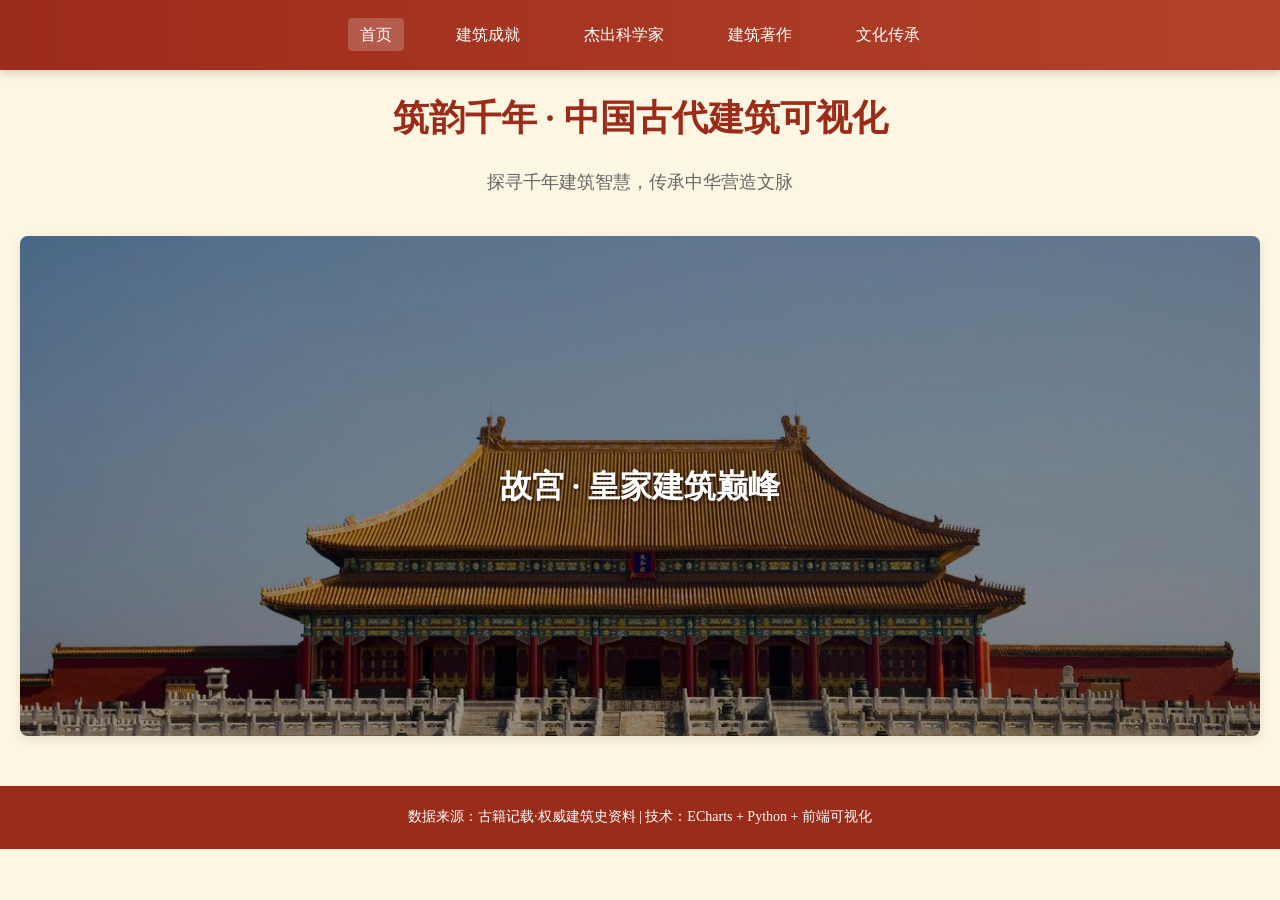
<file: index.html>
<!DOCTYPE html>
<html lang="zh-CN">
<head>
    <meta charset="UTF-8">
    <meta name="viewport" content="width=device-width, initial-scale=1.0">
    <title>中国古代建筑可视化 - 筑韵千年</title>
    <link rel="stylesheet" href="css/style.css">
</head>
<body>
    <!-- 导航栏 -->
    <div class="nav">
        <ul>
            <li><a href="index.html" class="active">首页</a></li>
            <li><a href="achievement.html">建筑成就</a></li>
            <li><a href="scientist.html">杰出科学家</a></li>
            <li><a href="works.html">建筑著作</a></li>
            <li><a href="culture.html">文化传承</a></li>
        </ul>
    </div>

    <!-- 主体容器 -->
    <div class="container">
        <h1 class="home-title">筑韵千年 · 中国古代建筑可视化</h1>
        <p class="home-desc">探寻千年建筑智慧，传承中华营造文脉</p>

        <!-- 原生轮播图（无外部依赖） -->
        <div class="carousel" id="carousel">
            <div class="carousel-item carousel1 active">故宫 · 皇家建筑巅峰</div>
            <div class="carousel-item carousel2">长城 · 华夏军事奇迹</div>
            <div class="carousel-item carousel3">苏州园林 · 江南写意山水</div>
        </div>
    </div>

    <!-- 页脚 -->
    <div class="footer">
        数据来源：古籍记载·权威建筑史资料 | 技术：ECharts + Python + 前端可视化
    </div>

    <!-- 原生轮播图JS逻辑（自动切换） -->
    <script>
        // 获取轮播容器和轮播项
        const carousel = document.getElementById('carousel');
        const items = carousel.querySelectorAll('.carousel-item');
        let index = 0;
        
        // 切换轮播项函数
        function showSlide() {
            items.forEach(item => item.classList.remove('active'));
            items[index].classList.add('active');
            index = (index + 1) % items.length; // 循环切换
        }
        
        // 每3秒自动切换
        setInterval(showSlide, 3000);
    </script>
</body>
</html>
</file>
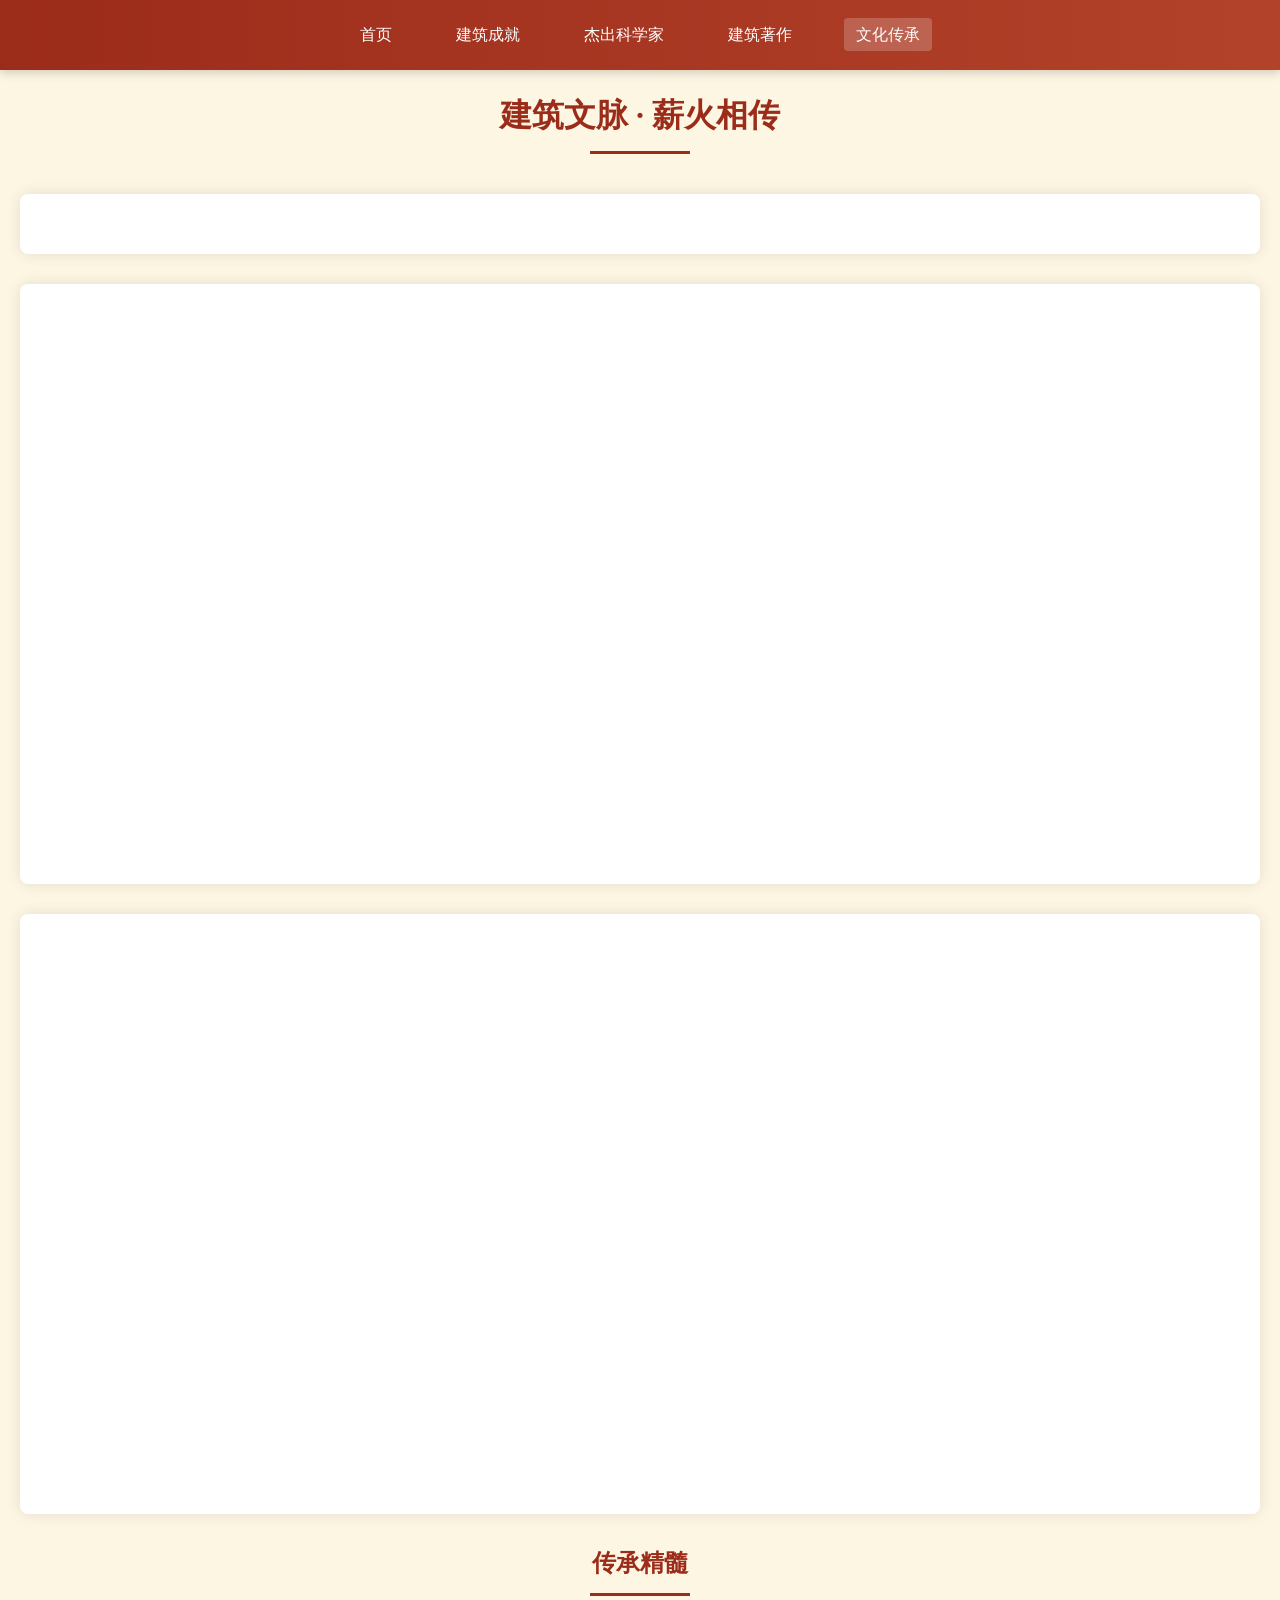
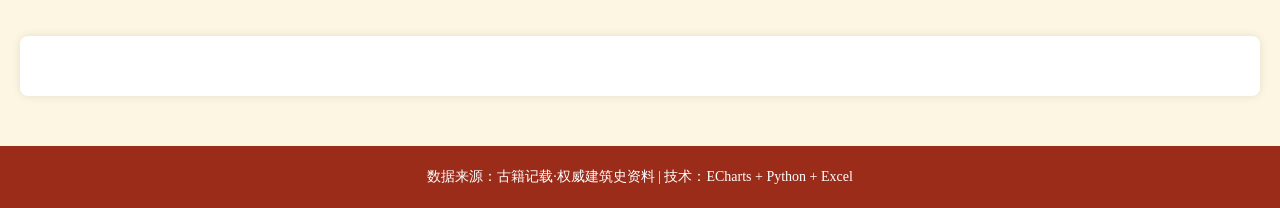
<file: culture.html>
<!DOCTYPE html>
<html lang="zh-CN">
<head>
    <meta charset="UTF-8">
    <meta name="viewport" content="width=device-width, initial-scale=1.0">
    <title>文化传承 - 筑韵千年</title>
    <link rel="stylesheet" href="css/style.css">
    <!-- 引入ECharts核心库 -->
    <script src="https://cdn.bootcdn.net/ajax/libs/echarts/5.4.3/echarts.min.js"></script>
    <!-- 引入词云扩展库 -->
    <script src="https://cdn.bootcdn.net/ajax/libs/echarts-wordcloud/2.1.0/echarts-wordcloud.min.js"></script>
</head>
<body>
    <!-- 导航栏 -->
    <div class="nav">
        <ul>
            <li><a href="index.html">首页</a></li>
            <li><a href="achievement.html">建筑成就</a></li>
            <li><a href="scientist.html">杰出科学家</a></li>
            <li><a href="works.html">建筑著作</a></li>
            <li><a href="culture.html" class="active">文化传承</a></li>
        </ul>
    </div>

    <!-- 主体容器 -->
    <div class="container">
        <h1 class="page-title">建筑文脉 · 薪火相传</h1>
        
        <!-- 地域饼图总容器 -->
        <div class="pie-charts-container" id="pieChartsContainer"></div>
        <!-- 词云图容器 -->
        <div class="chart-box" id="wordCloudChart"></div>
        <!-- 网络图容器 -->
        <div class="chart-box" id="networkChart"></div>
        
        <!-- 传承精髓标题 -->
        <h2 class="page-title" style="font-size: 24px;">传承精髓</h2>
        <!-- 传承结语容器 -->
        <div class="conclusion" id="cultureConclusion"></div>
    </div>

    <!-- 页脚 -->
    <div class="footer">
        数据来源：古籍记载·权威建筑史资料 | 技术：ECharts + Python + Excel
    </div>

    <!-- 引入文化传承页面专属JS -->
    <script src="js/culture.js"></script>
</body>
</html>
</file>
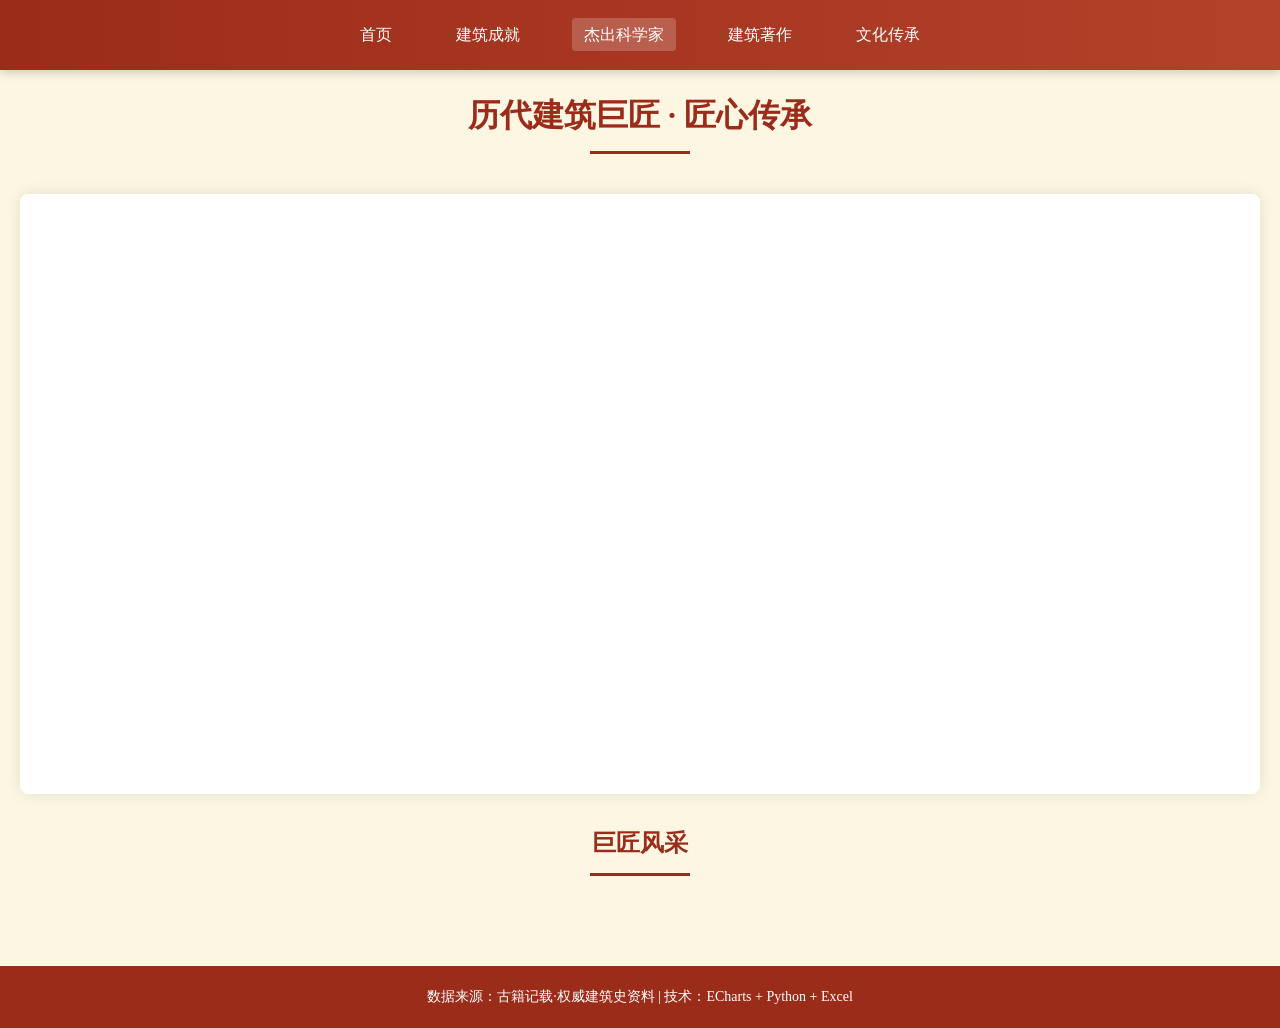
<file: scientist.html>
<!DOCTYPE html>
<html lang="zh-CN">
<head>
    <meta charset="UTF-8">
    <meta name="viewport" content="width=device-width, initial-scale=1.0">
    <title>杰出科学家 - 筑韵千年</title>
    <link rel="stylesheet" href="css/style.css">
    <!-- 引入ECharts可视化库 -->
    <script src="https://cdn.bootcdn.net/ajax/libs/echarts/5.4.3/echarts.min.js"></script>
</head>
<body>
    <!-- 导航栏 -->
    <div class="nav">
        <ul>
            <li><a href="index.html">首页</a></li>
            <li><a href="achievement.html">建筑成就</a></li>
            <li><a href="scientist.html" class="active">杰出科学家</a></li>
            <li><a href="works.html">建筑著作</a></li>
            <li><a href="culture.html">文化传承</a></li>
        </ul>
    </div>

    <!-- 主体容器 -->
    <div class="container">
        <h1 class="page-title">历代建筑巨匠 · 匠心传承</h1>
        
        <!-- 盒须图容器 -->
        <div class="chart-box" id="timelineChart"></div>
        
        <!-- 巨匠风采标题 -->
        <h2 class="page-title" style="font-size: 24px;">巨匠风采</h2>
        <!-- 科学家卡片容器 -->
        <div class="card-group" id="scientistCard"></div>
    </div>

    <!-- 页脚 -->
    <div class="footer">
        数据来源：古籍记载·权威建筑史资料 | 技术：ECharts + Python + Excel
    </div>

    <!-- 引入科学家页面专属JS -->
    <script src="js/scientist.js"></script>
</body>
</html>
</file>
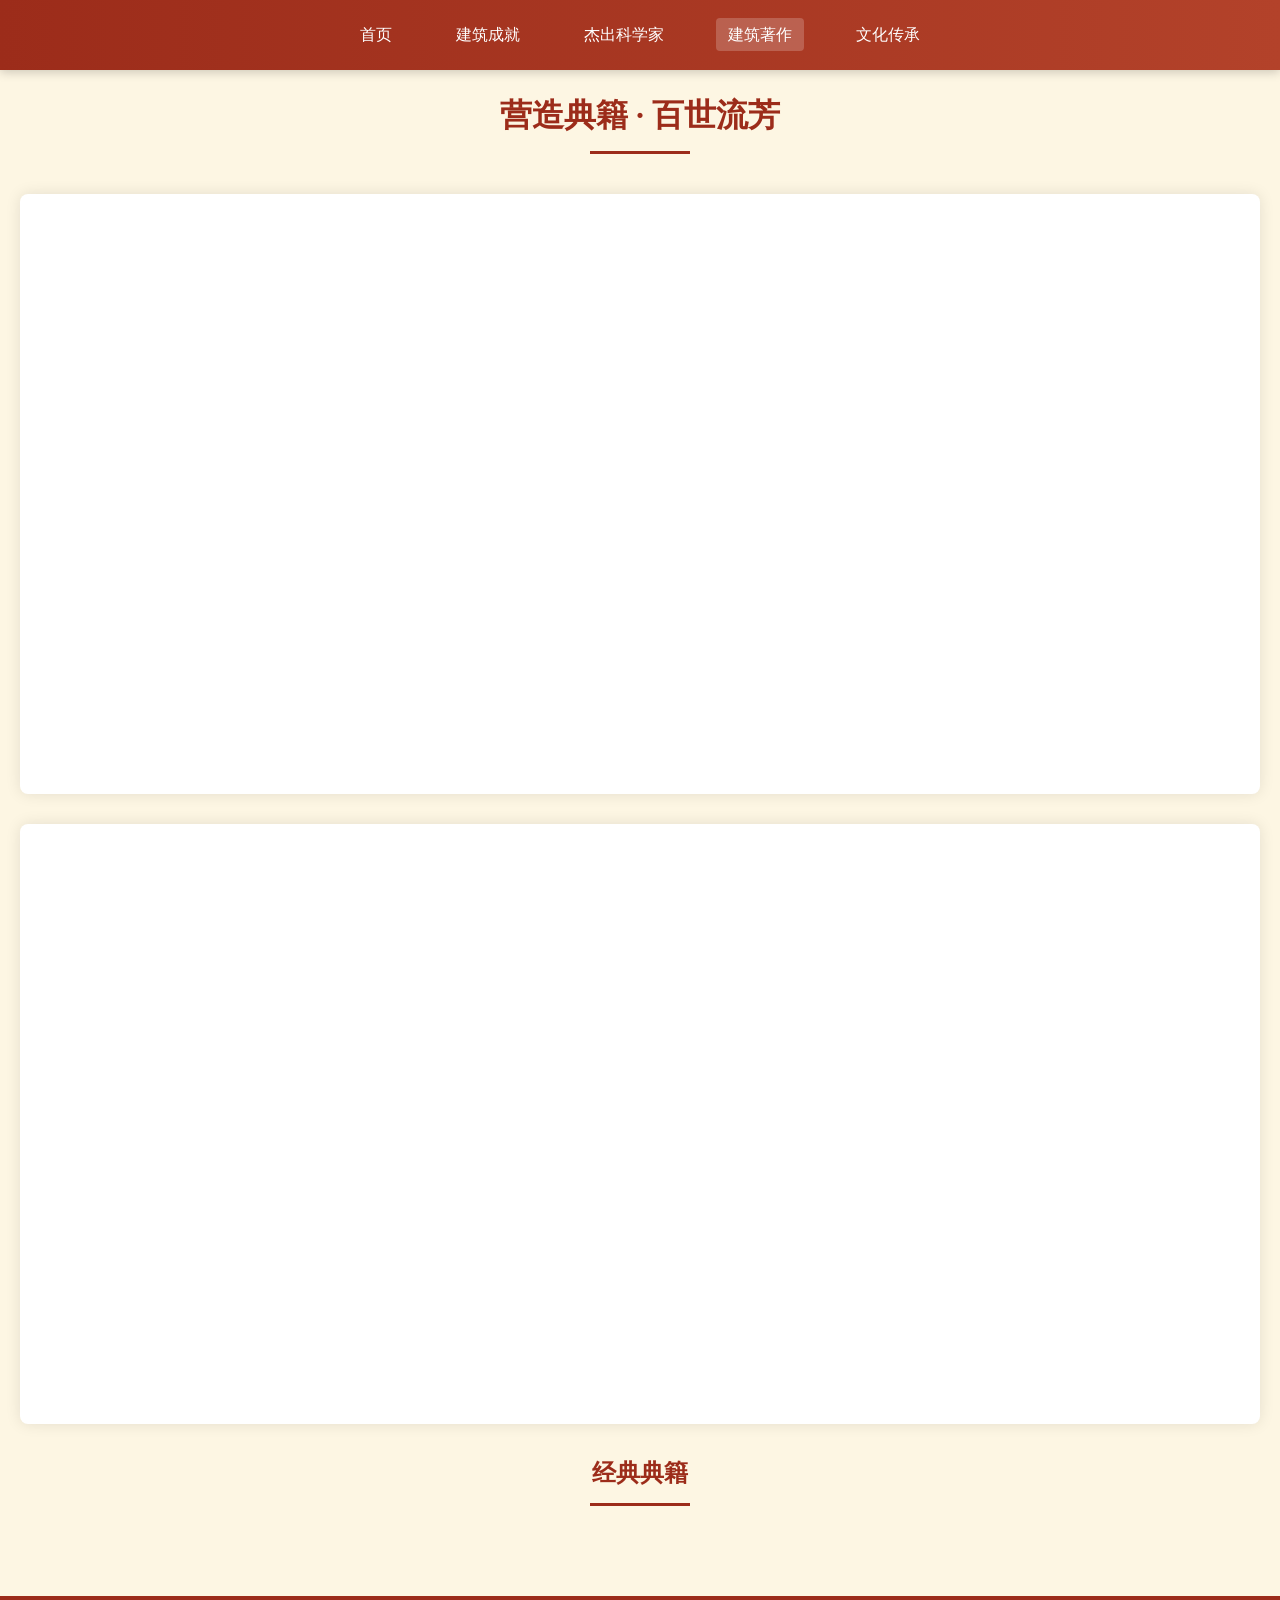
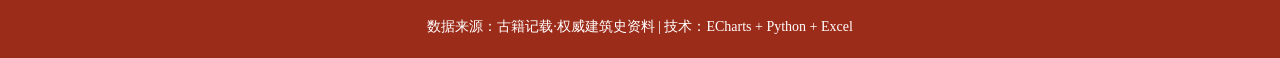
<file: works.html>
<!DOCTYPE html>
<html lang="zh-CN">
<head>
    <meta charset="UTF-8">
    <meta name="viewport" content="width=device-width, initial-scale=1.0">
    <title>建筑著作 - 筑韵千年</title>
    <link rel="stylesheet" href="css/style.css">
    <!-- 引入ECharts可视化库 -->
    <script src="https://cdn.bootcdn.net/ajax/libs/echarts/5.4.3/echarts.min.js"></script>
</head>
<body>
    <!-- 导航栏：统一站点导航 -->
    <div class="nav">
        <ul>
            <li><a href="index.html">首页</a></li>
            <li><a href="achievement.html">建筑成就</a></li>
            <li><a href="scientist.html">杰出科学家</a></li>
            <li><a href="works.html" class="active">建筑著作</a></li>
            <li><a href="culture.html">文化传承</a></li>
        </ul>
    </div>

    <!-- 主体内容容器 -->
    <div class="container">
        <h1 class="page-title">营造典籍 · 百世流芳</h1>
        
        <!-- 雷达图容器（ID与JS严格对应） -->
        <div class="chart-box" id="radarChart"></div>
        <!-- 树状图容器 -->
        <div class="chart-box" id="treeChart"></div>
        
        <!-- 经典典籍标题 -->
        <h2 class="page-title" style="font-size: 24px;">经典典籍</h2>
        <!-- 著作卡片容器 -->
        <div class="card-group" id="worksCard"></div>
    </div>

    <!-- 页脚：数据来源与技术说明 -->
    <div class="footer">
        数据来源：古籍记载·权威建筑史资料 | 技术：ECharts + Python + Excel
    </div>

    <!-- 引入建筑著作页面专属JS -->
    <script src="js/works.js"></script>
</body>
</html>
</file>
<file: css/style.css>
/* 全局重置与基础样式：统一盒模型、字体、背景色 */
* {
    margin: 0;
    padding: 0;
    box-sizing: border-box;
    font-family: "Microsoft YaHei", serif;
}
body {
    background-color: #fdf6e3;
    color: #333;
    line-height: 1.6;
}

/* 导航栏样式：固定顶部、渐变背景、阴影 */
.nav {
    position: fixed;
    top: 0;
    width: 100%;
    height: 70px;
    background: linear-gradient(90deg, #9c2c1a, #b3422a);
    display: flex;
    align-items: center;
    justify-content: center;
    z-index: 999;
    box-shadow: 0 2px 10px rgba(0,0,0,0.2);
}
.nav ul {
    display: flex;
    list-style: none;
    gap: 40px;
}
.nav a {
    color: #fff;
    text-decoration: none;
    font-size: 16px;
    font-weight: 500;
    padding: 8px 12px;
    border-radius: 4px;
    transition: 0.3s;
}
.nav a:hover, .nav a.active {
    background: rgba(255,255,255,0.2);
}

/* 主体容器：最大宽度、居中、上下间距 */
.container {
    max-width: 1400px;
    margin: 90px auto 40px;
    padding: 0 20px;
}

/* 页面标题：居中、颜色、下划线 */
.page-title {
    text-align: center;
    font-size: 32px;
    color: #9c2c1a;
    margin: 20px 0 40px;
    position: relative;
}
.page-title::after {
    content: "";
    width: 100px;
    height: 3px;
    background: #9c2c1a;
    display: block;
    margin: 10px auto;
}

/* 图表容器：固定高度、背景、阴影、内边距 */
.chart-box {
    width: 100%;
    height: 600px;
    margin: 30px 0;
    border-radius: 8px;
    background: #fff;
    padding: 20px;
    box-shadow: 0 0 15px rgba(0,0,0,0.1);
}

/* 卡片容器：弹性布局、换行、间距、居中 */
.card-group {
    display: flex;
    flex-wrap: wrap;
    gap: 20px;
    justify-content: center;
    margin: 30px 0;
}
/* 卡片样式：固定宽度、背景、阴影、顶部边框 */
.card {
    width: 300px;
    background: #fff;
    border-radius: 8px;
    padding: 20px;
    box-shadow: 0 0 10px rgba(0,0,0,0.1);
    border-top: 4px solid #9c2c1a;
}
.card h3 {
    color: #9c2c1a;
    margin-bottom: 10px;
    font-size: 18px;
}
.card p {
    font-size: 14px;
    color: #666;
    line-height: 1.8;
}

/* 页脚：居中、背景、颜色、内边距 */
.footer {
    text-align: center;
    padding: 20px;
    background: #9c2c1a;
    color: #fff;
    margin-top: 50px;
    font-size: 14px;
}

/* 基础响应式：小屏幕适配导航和图表高度 */
@media (max-width: 768px) {
    .nav ul {
        gap: 20px;
    }
    .chart-box {
        height: 450px;
    }
}

/* 首页轮播图样式（国风风格） */
.carousel {
    width: 100%;
    height: 500px;
    position: relative;
    overflow: hidden;
    margin: 20px 0;
    border-radius: 8px;
    box-shadow: 0 4px 12px rgba(0,0,0,0.1);
}
.carousel-item {
    width: 100%;
    height: 100%;
    position: absolute;
    opacity: 0;
    transition: opacity 1s ease;
    display: flex;
    align-items: center;
    justify-content: center;
    color: white;
    font-size: 32px;
    font-weight: bold;
    text-shadow: 0 2px 4px rgba(0,0,0,0.5);
    background-size: cover;
    background-position: center;
}
.carousel-item.active { opacity: 1; } /* 激活轮播项 */
/* 轮播图背景图 */
.carousel1 { background-image: linear-gradient(rgba(0,0,0,0.4),rgba(0,0,0,0.4)), url('../image/gugong.jpg'); }
.carousel2 { background-image: linear-gradient(rgba(0,0,0,0.4),rgba(0,0,0,0.4)), url('../image/changcheng.jpg'); }
.carousel3 { background-image: linear-gradient(rgba(0,0,0,0.4),rgba(0,0,0,0.4)), url('../image/suzhouyuanlin.jpg'); }
/* 首页标题样式 */
.home-title {
    text-align: center;
    font-size: 36px;
    color: #9c2c1a;
    margin: 40px 0 20px;
}
.home-desc {
    text-align: center;
    font-size: 18px;
    color: #666;
    margin-bottom: 40px;
}

/* 地域饼图总容器：弹性布局、换行、间距、背景、阴影 */
.pie-charts-container {
    width: 100%;
    display: flex;
    flex-wrap: wrap;
    gap: 35px;
    justify-content: center;
    background: #fff;
    border-radius: 8px;
    padding: 30px 25px;
    box-shadow: 0 0 15px rgba(0,0,0,0.1);
    margin: 30px 0;
}
/* 单个地域饼图容器：固定尺寸、防溢出 */
.region-pie-chart {
    width: calc(20% - 28px);
    height: 430px;
    min-width: 240px;
    overflow: hidden;
}
/* 传承结语容器：背景、阴影、内边距 */
.conclusion {
    width: 100%;
    background: #fff;
    border-radius: 8px;
    padding: 30px;
    box-shadow: 0 0 10px rgba(0,0,0,0.1);
    margin: 30px 0;
}
/* 结语文字：居中、行高、最大宽度 */
.conclusion-text {
    font-size: 16px;
    color: #666;
    line-height: 1.8;
    text-align: center;
    max-width: 800px;
    margin: 0 auto;
}

/* 饼图响应式：不同屏幕宽度适配 */
@media (max-width: 1200px) {
    .region-pie-chart {
        width: calc(33.33% - 24px);
    }
}
@media (max-width: 768px) {
    .region-pie-chart {
        width: calc(50% - 18px);
        height: 380px;
    }
}
@media (max-width: 480px) {
    .region-pie-chart {
        width: 100%;
    }
}
</file>
